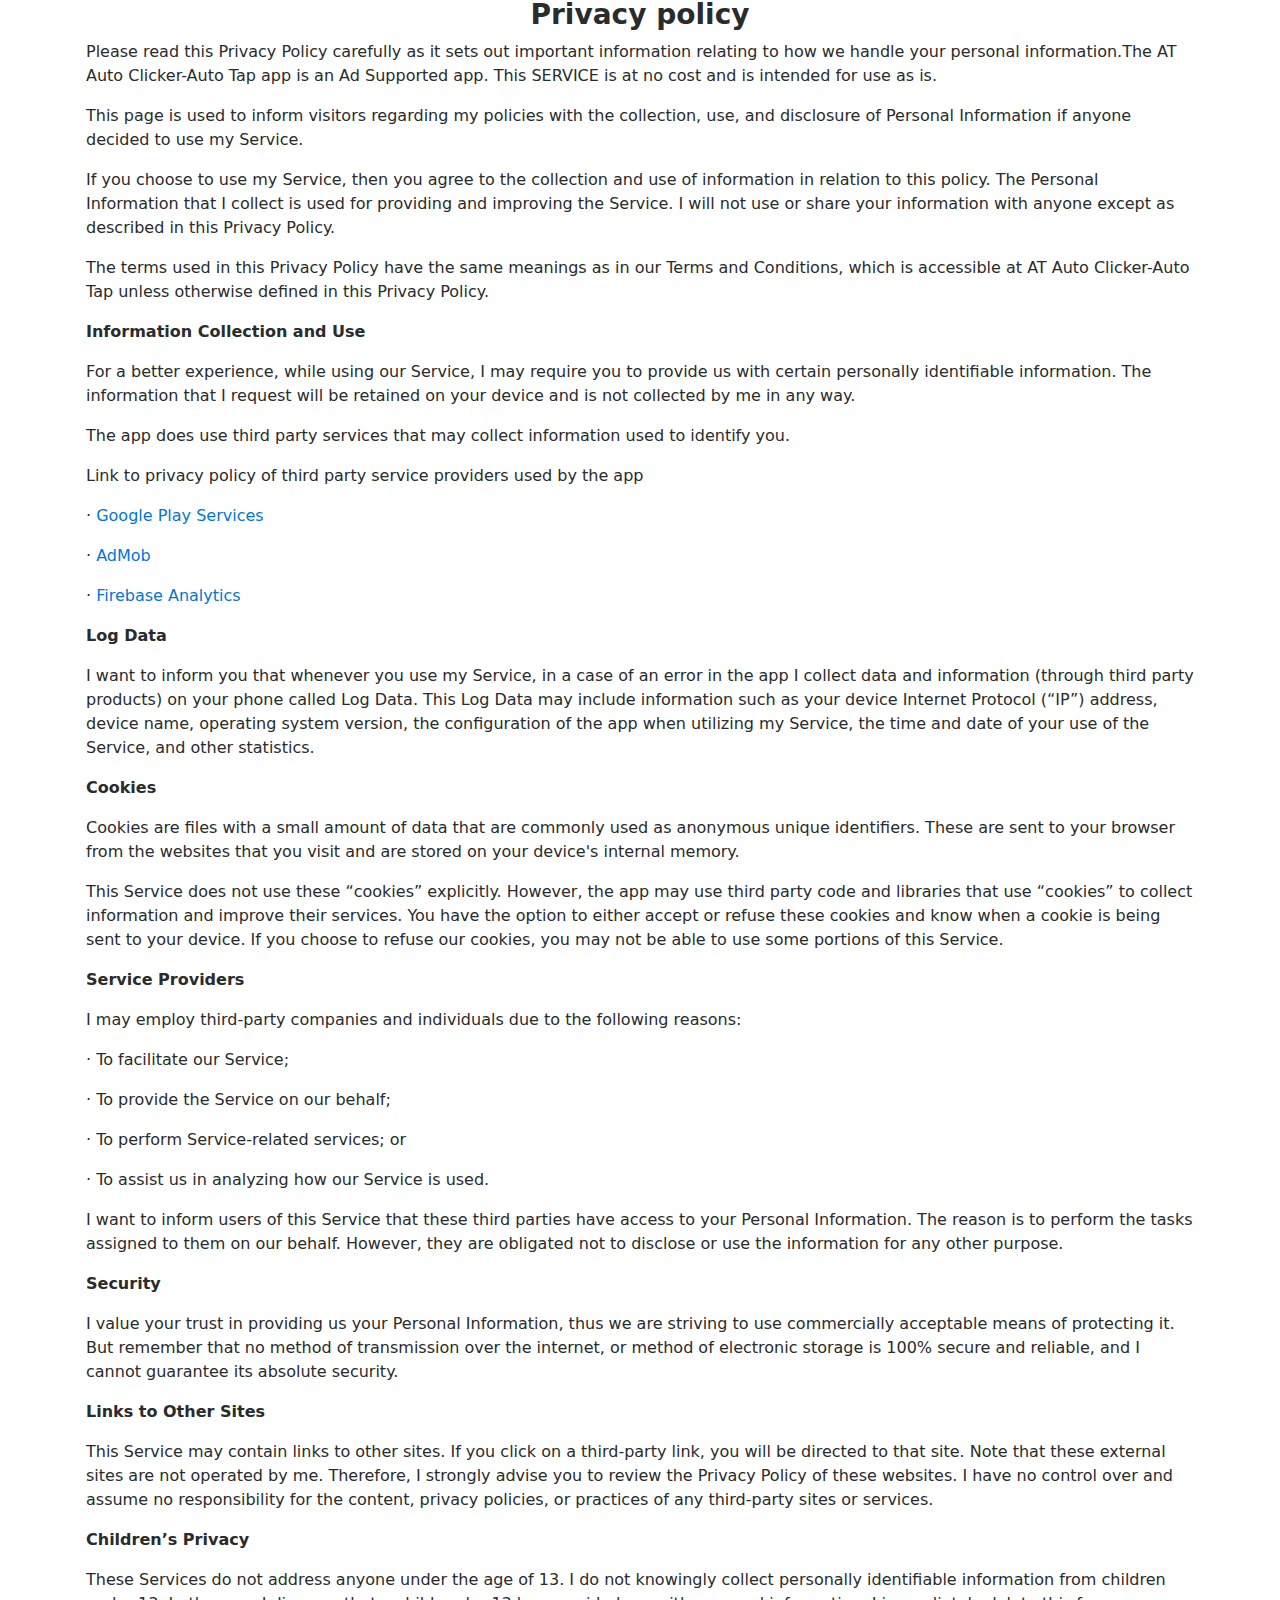
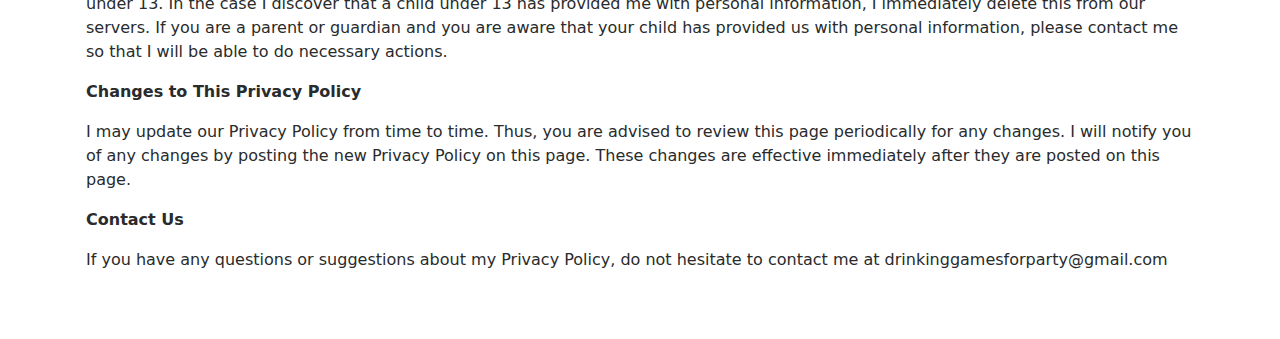
<file: privacy_policy.html>
<!DOCTYPE html>
<html lang="en"><head><meta http-equiv="Content-Type" content="text/html; charset=UTF-8">
    
    <meta http-equiv="X-UA-Compatible" content="IE=edge">
    <meta name="viewport" content="width=device-width, initial-scale=1">
    <meta name="description" content="">
    <title>AT Auto Clicker-Auto Tap Privacy Policy</title>
    <link href="./static/bootstrap.min.css" rel="stylesheet">
</head>
<body>
    <div class="container">
        <div class="container-fluid" style="padding: 0 0 50px 0">
            <h3 style="text-align: center;"><strong>Privacy policy</strong></h3>
            <table>
                <tbody>
                <tr>
                    <td>
                        <p>Please read this Privacy Policy carefully as it sets out important information relating to how we handle your personal information.The AT Auto Clicker-Auto Tap&nbsp;app is&nbsp;an Ad Supported app. This SERVICE is at no cost and is intended for use as is.</p>
                        <p>This page is used to inform visitors regarding my policies with the collection, use, and disclosure of Personal Information if anyone decided to use my Service.</p>
                        <p>If you choose to use my Service, then you agree to the collection and use of information in relation to this policy. The Personal Information that I collect is used for providing and improving the Service. I will not use or share your information with anyone except as described in this Privacy Policy.</p>
                        <p>The terms used in this Privacy Policy have the same meanings as in our Terms and Conditions, which is accessible at AT Auto Clicker-Auto Tap&nbsp;unless otherwise defined in this Privacy Policy.</p>
                        <p><strong>Information Collection and Use</strong></p>
                        <p>For a better experience, while using our Service, I may require you to provide us with certain personally identifiable information. The information that I request will be retained on your device and is not collected by me in any way.</p>
                        <p>The app does use third party services that may collect information used to identify you.</p>
                        <p>Link to privacy policy of third party service providers used by the app</p>
                        <p>·&nbsp;<a href="https://www.google.com/policies/privacy/">Google Play Services</a></p>
                        <p>·&nbsp;<a href="https://support.google.com/admob/answer/6128543?hl=en">AdMob</a></p>
                        <p>·&nbsp;<a href="https://firebase.google.com/policies/analytics">Firebase Analytics</a></p>
                        <p><strong>Log Data</strong></p>
                        <p>I want to inform you that whenever you use my Service, in a case of an error in the app I collect data and information (through third party products) on your phone called Log Data. This Log Data may include information such as your device Internet Protocol (“IP”) address, device name, operating system version, the configuration of the app when utilizing my Service, the time and date of your use of the Service, and other statistics.</p>
                        <p><strong>Cookies</strong></p>
                        <p>Cookies are files with a small amount of data that are commonly used as anonymous unique identifiers. These are sent to your browser from the websites that you visit and are stored on your device's internal memory.</p>
                        <p>This Service does not use these “cookies” explicitly. However, the app may use third party code and libraries that use “cookies” to collect information and improve their services. You have the option to either accept or refuse these cookies and know when a cookie is being sent to your device. If you choose to refuse our cookies, you may not be able to use some portions of this Service.</p>
                        <p><strong>Service Providers</strong></p>
                        <p>I may employ third-party companies and individuals due to the following reasons:</p>
                        <p>·&nbsp;To facilitate our Service;</p>
                        <p>·&nbsp;To provide the Service on our behalf;</p>
                        <p>·&nbsp;To perform Service-related services; or</p>
                        <p>·&nbsp;To assist us in analyzing how our Service is used.</p>
                        <p>I want to inform users of this Service that these third parties have access to your Personal Information. The reason is to perform the tasks assigned to them on our behalf. However, they are obligated not to disclose or use the information for any other purpose.</p>
                        <p><strong>Security</strong></p>
                        <p>I value your trust in providing us your Personal Information, thus we are striving to use commercially acceptable means of protecting it. But remember that no method of transmission over the internet, or method of electronic storage is 100% secure and reliable, and I cannot guarantee its absolute security.</p>
                        <p><strong>Links to Other Sites</strong></p>
                        <p>This Service may contain links to other sites. If you click on a third-party link, you will be directed to that site. Note that these external sites are not operated by me. Therefore, I strongly advise you to review the Privacy Policy of these websites. I have no control over and assume no responsibility for the content, privacy policies, or practices of any third-party sites or services.</p>
                        <p><strong>Children’s Privacy</strong></p>
                        <p>These Services do not address anyone under the age of 13. I do not knowingly collect personally identifiable information from children under 13. In the case I discover that a child under 13 has provided me with personal information, I immediately delete this from our servers. If you are a parent or guardian and you are aware that your child has provided us with personal information, please contact me so that I will be able to do necessary actions.</p>
                        <p><strong>Changes to This Privacy Policy</strong></p>
                        <p>I may update our Privacy Policy from time to time. Thus, you are advised to review this page periodically for any changes. I will notify you of any changes by posting the new Privacy Policy on this page. These changes are effective immediately after they are posted on this page.</p>
                        <p><strong>Contact Us</strong></p>
                        <p>If you have any questions or suggestions about my Privacy Policy, do not hesitate to contact me at drinkinggamesforparty@gmail.com</p>
                    </td>
                </tr>
                </tbody>
            </table>
        </div>
    </div>


</body></html>
</file>
